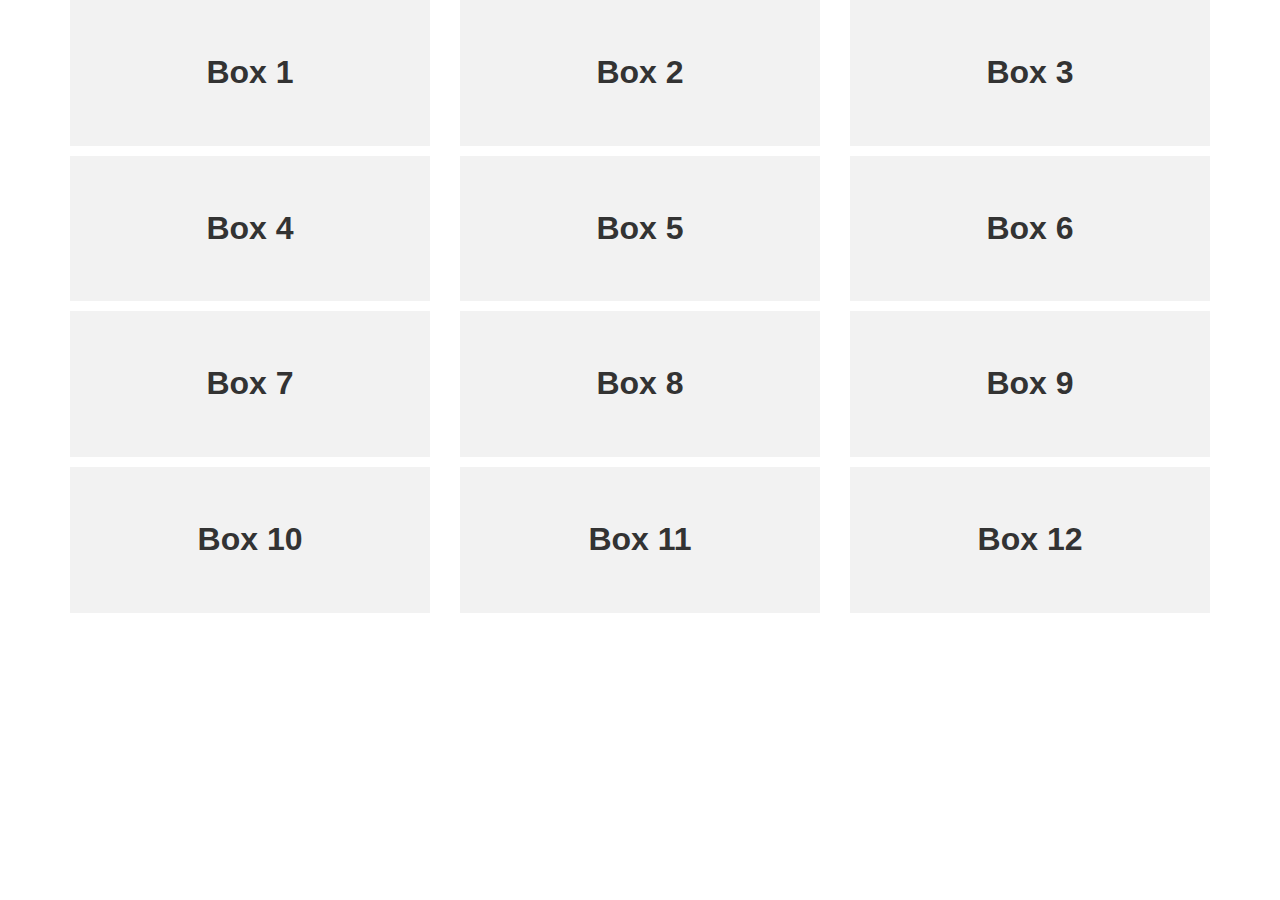
<file: example.html>
<!DOCTYPE html>
<html lang="en">
<head>
<title>Example of Bootstrap 3 Grid System</title>
<link rel="stylesheet" href="css/bootstrap.min.css">
<link rel="stylesheet" href="css/bootstrap-theme.min.css">
<link rel="stylesheet" href="css/bootstrap.css">
<script src="https://ajax.googleapis.com/ajax/libs/jquery/1.11.2/jquery.min.js"></script>

<style type="text/css">
    p{
        padding: 50px;
        font-size: 32px;
        font-weight: bold;
        text-align: center;
        background: #f2f2f2;
    }
</style>
</head>
<body>
  <!-- Open the output in a new blank tab (Click the arrow next to "Show Output" button) and resize the window to understand how the Bootstrap responsive grid system works. -->
    <div class="container">
        <div class="row">
            <div class="col-md-4"><p>Box 1</p></div>
            <div class="col-md-4"><p>Box 2</p></div>
            <div class="col-md-4"><p>Box 3</p></div>
            <div class="col-md-4"><p>Box 4</p></div>
            <div class="col-md-4"><p>Box 5</p></div>
            <div class="col-md-4"><p>Box 6</p></div>
            <div class="col-md-4"><p>Box 7</p></div>
            <div class="col-md-4"><p>Box 8</p></div>
            <div class="col-md-4"><p>Box 9</p></div>
            <div class="col-md-4"><p>Box 10</p></div>
            <div class="col-md-4"><p>Box 11</p></div>
            <div class="col-md-4"><p>Box 12</p></div>
        </div>
    </div>
</body>
</html>
</file>
